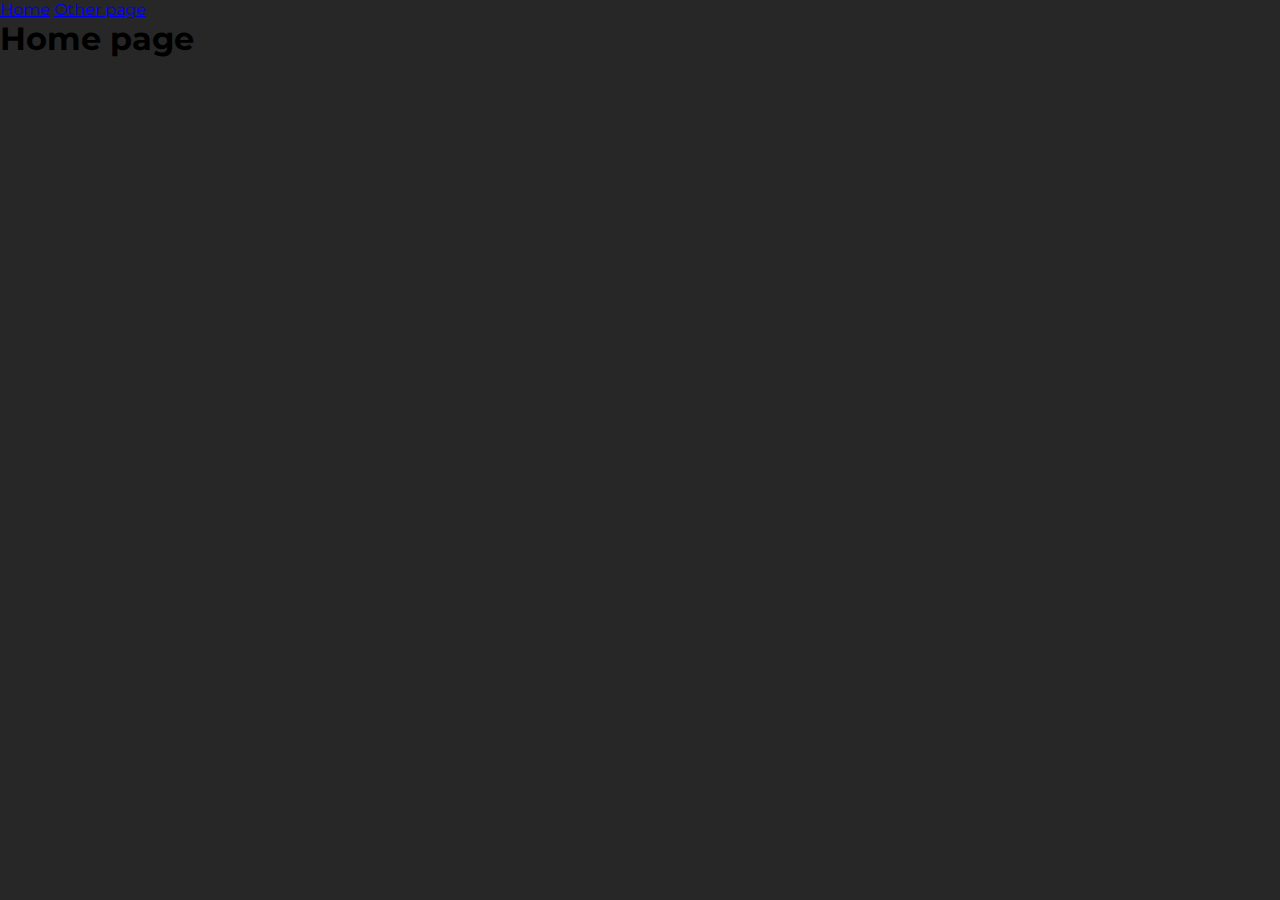
<file: index.html>
<!DOCTYPE html>
<html lang="en">
  <head>
    <title>Home</title>
    <meta charset="UTF-8" />
    <meta name="viewport" content="width=device-width" />
    <!--
      Need a visual blank slate?
      Remove all code in `styles.css`!
    -->
    <link rel="stylesheet" href="styles.css" />
    <script type="module" src="script.js"></script>
  </head>
  <body>
    <nav>
      <a href="/" aria-current="page">Home</a>
      <a href="/page2.html">Other page</a>
    </nav>
    <main>
      <h1>Home page</h1>
    </main>
  </body>
</html>
</file>
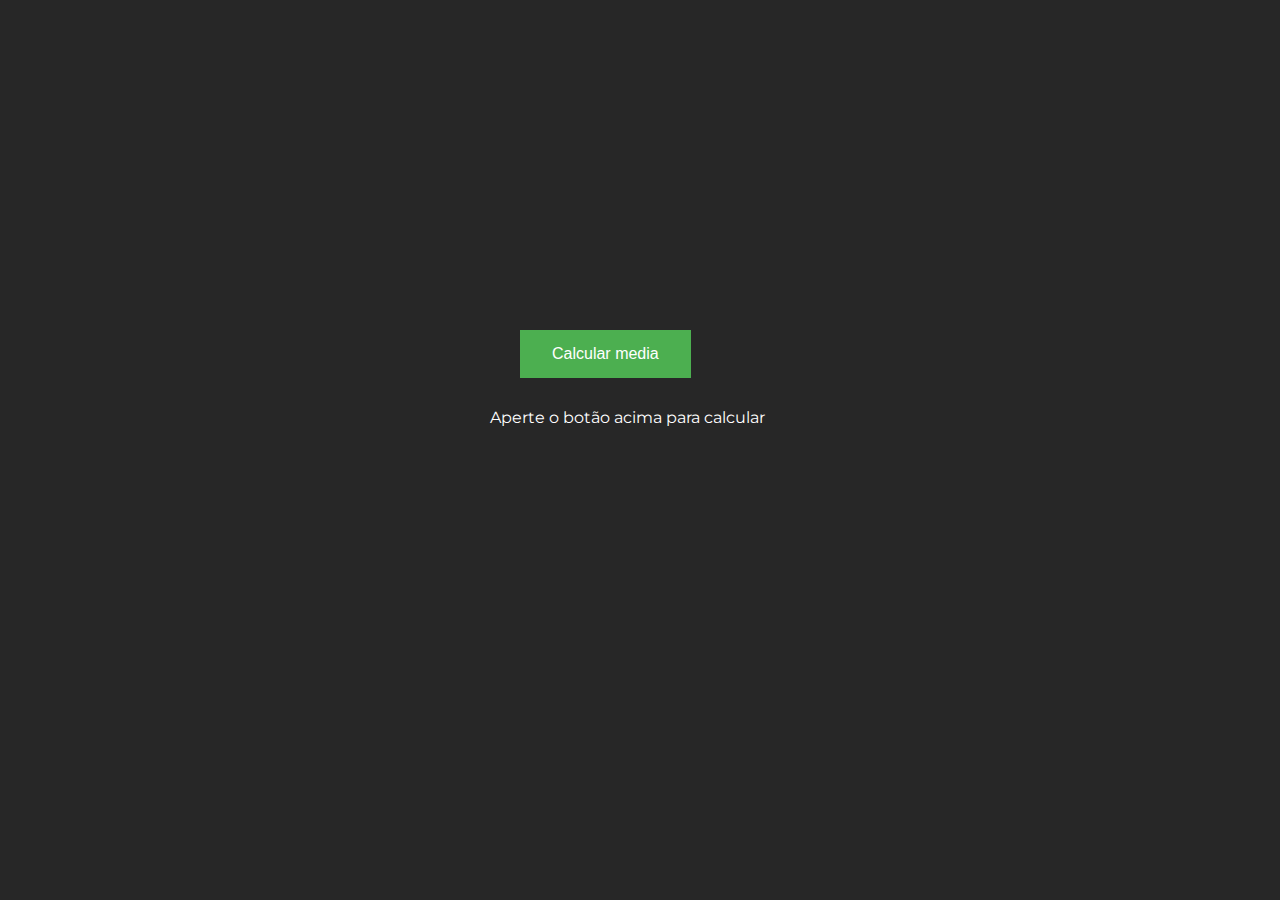
<file: exercicios/exercicios1/index.html>
<!DOCTYPE html>
<html lang="pt-br">
<head>
    <meta charset="UTF-8">
    <meta name="viewport" content="width=device-width, initial-scale=1.0">
    <link rel="stylesheet" href="style.css"/>
</head>
<body>
    <div class="container">
        <div class="box">
            <button onclick="calcMedia()" id="botao">Calcular media</button>
            <section id="saida">
                <p>Aperte o botão acima para calcular</p>
            </section>
        </div>
    </div>

    <script src="atv1.js"></script>
</body>
</html>
</file>
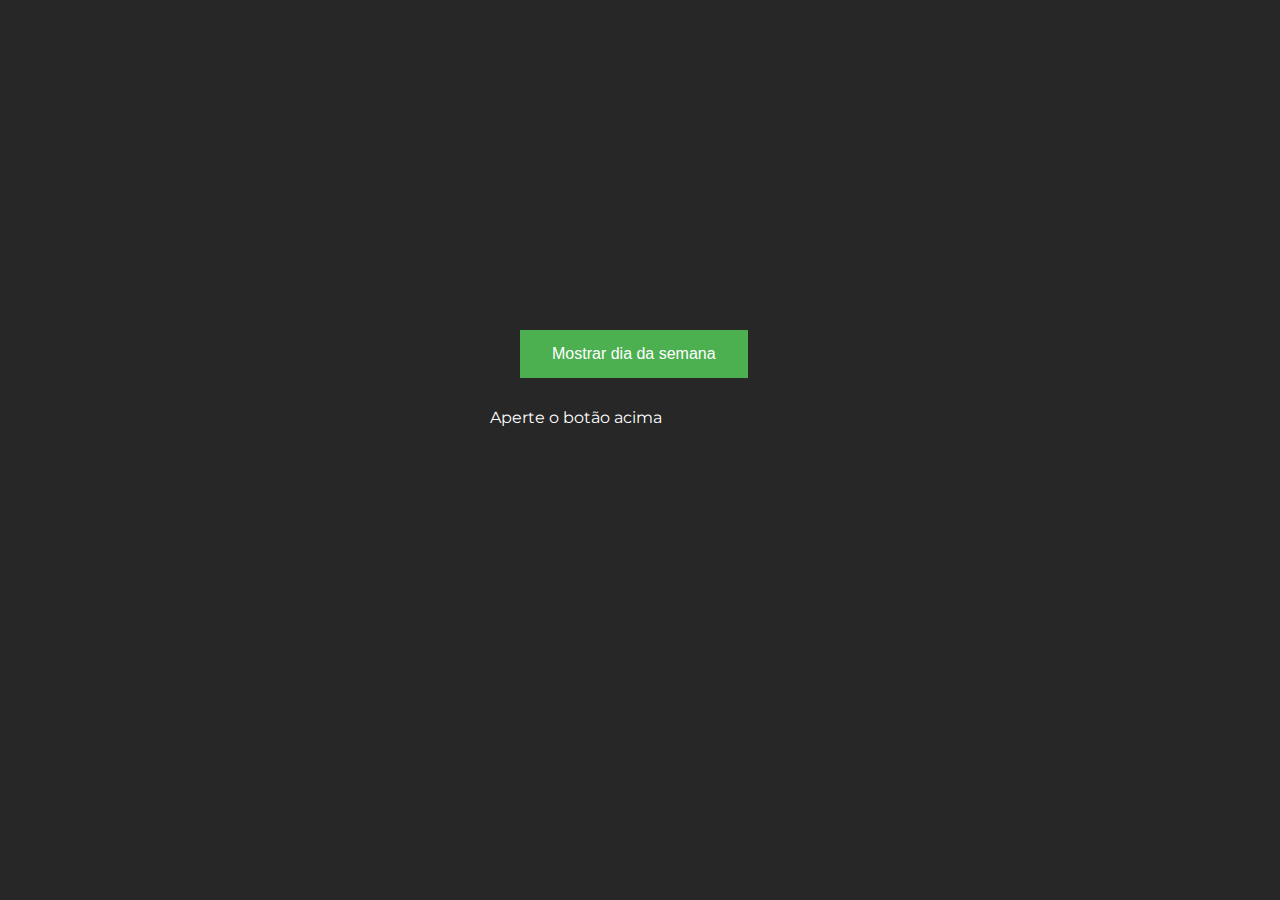
<file: exercicios/exercicios2/index.html>
<!DOCTYPE html>
<html lang="pt-br">
<head>
    <meta charset="UTF-8">
    <meta name="viewport" content="width=device-width, initial-scale=1.0">
    <link rel="stylesheet" href="style.css">
</head>
<body>
    <div class="container">
        <div class="box">
    <button onclick="info()" id="botao">Mostrar dia da semana</button>
    <section id="saida">
        <p>Aperte o botão acima</p>
    </section>
        </div>
    </div>

    <script src="atv2.js"></script>
</body>
</html>
</file>
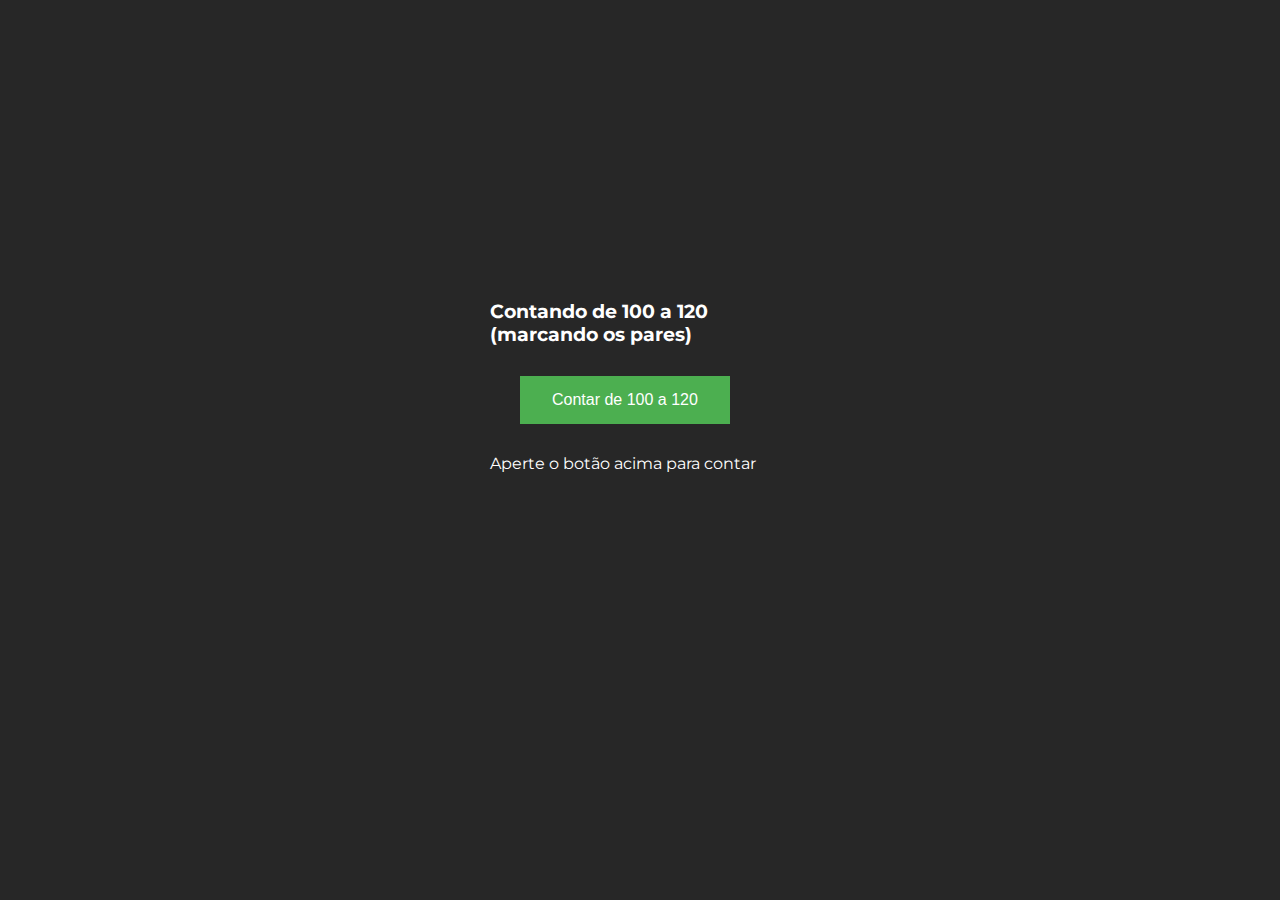
<file: exercicios/exercicios3/index.html>
<!DOCTYPE html>
<html lang="pt-br">
<head>
    <meta charset="UTF-8">
    <meta name="viewport" content="width=device-width, initial-scale=1.0">
    <title>Contando de 100 a 120</title>
    <link rel="stylesheet" href="style.css">
</head>
<body>
    <div class="container">
        <div class="box">
    <h3>Contando de 100 a 120 (marcando os pares)</h3>
    <button onclick="contar()" id="botao">Contar de 100 a 120</button>
    <section id="saida">
        <p>Aperte o botão acima para contar</p>
    </section>
        </div>
    </div>

    <script src="atv3.js"></script>
</body>
</html>
</file>
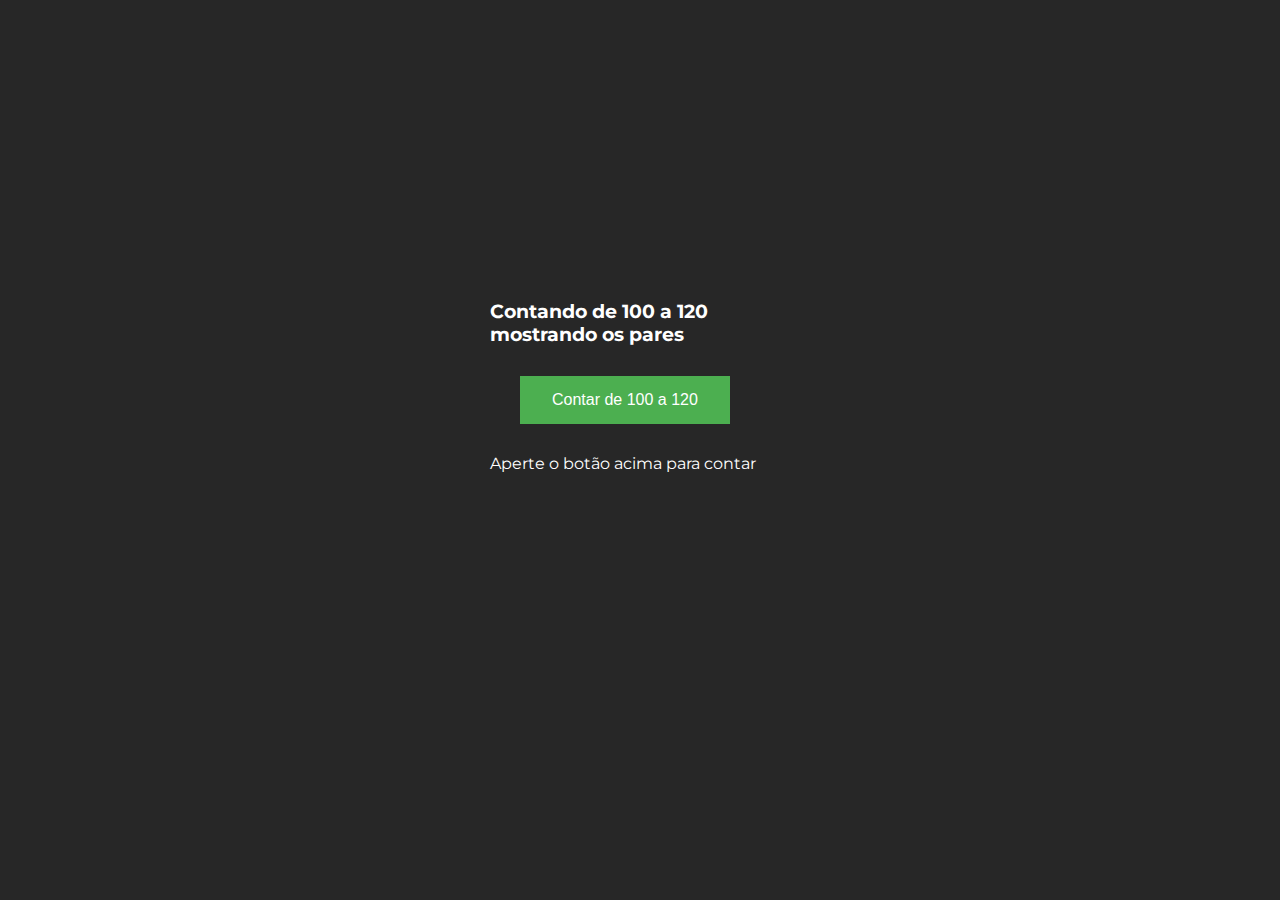
<file: exercicios/exercicios4/index.html>
<!DOCTYPE html>
<html lang="pt-br">
<head>
    <meta charset="UTF-8">
    <meta name="viewport" content="width=device-width, initial-scale=1.0">
    <title>Contando de 100 a 120</title>
    <link rel="stylesheet" href="style.css">
</head>
<body>
    <div class="container">
        <div class="box">
    <h3>Contando de 100 a 120 mostrando os pares</h3>
    <button onclick="contar()" id="botao">Contar de 100 a 120</button>
    <section id="saida">
        <p>Aperte o botão acima para contar</p>
    </section>
        </div>
    </div>

    <script src="atv4.js"></script>
</body>
</html>
</file>
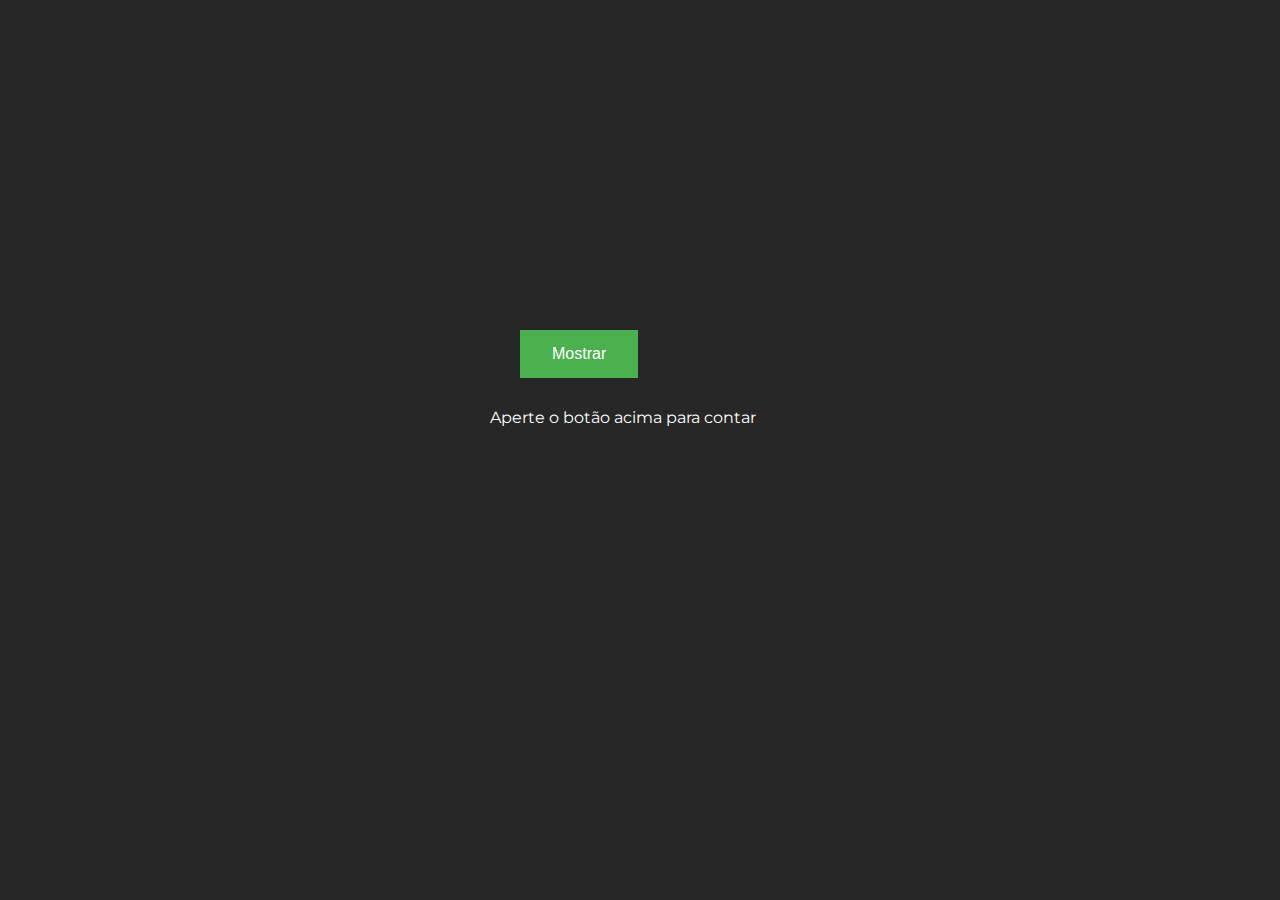
<file: exercicios/exercicios5/index.html>
<!DOCTYPE html>
<html lang="pt-br">
<head>
    <meta charset="UTF-8">
    <meta name="viewport" content="width=device-width, initial-scale=1.0">
    <link rel="stylesheet" href="style.css">
</head>
<body>    
    <div class="container">
    <div class="box">
    <button onclick="contar()" id="botao">Mostrar</button>
    <section id="saida">
        <p>Aperte o botão acima para contar</p>
    </section>
    </div>
    </div>

    <script src="atv5.js"></script>
</body>
</html>
</file>
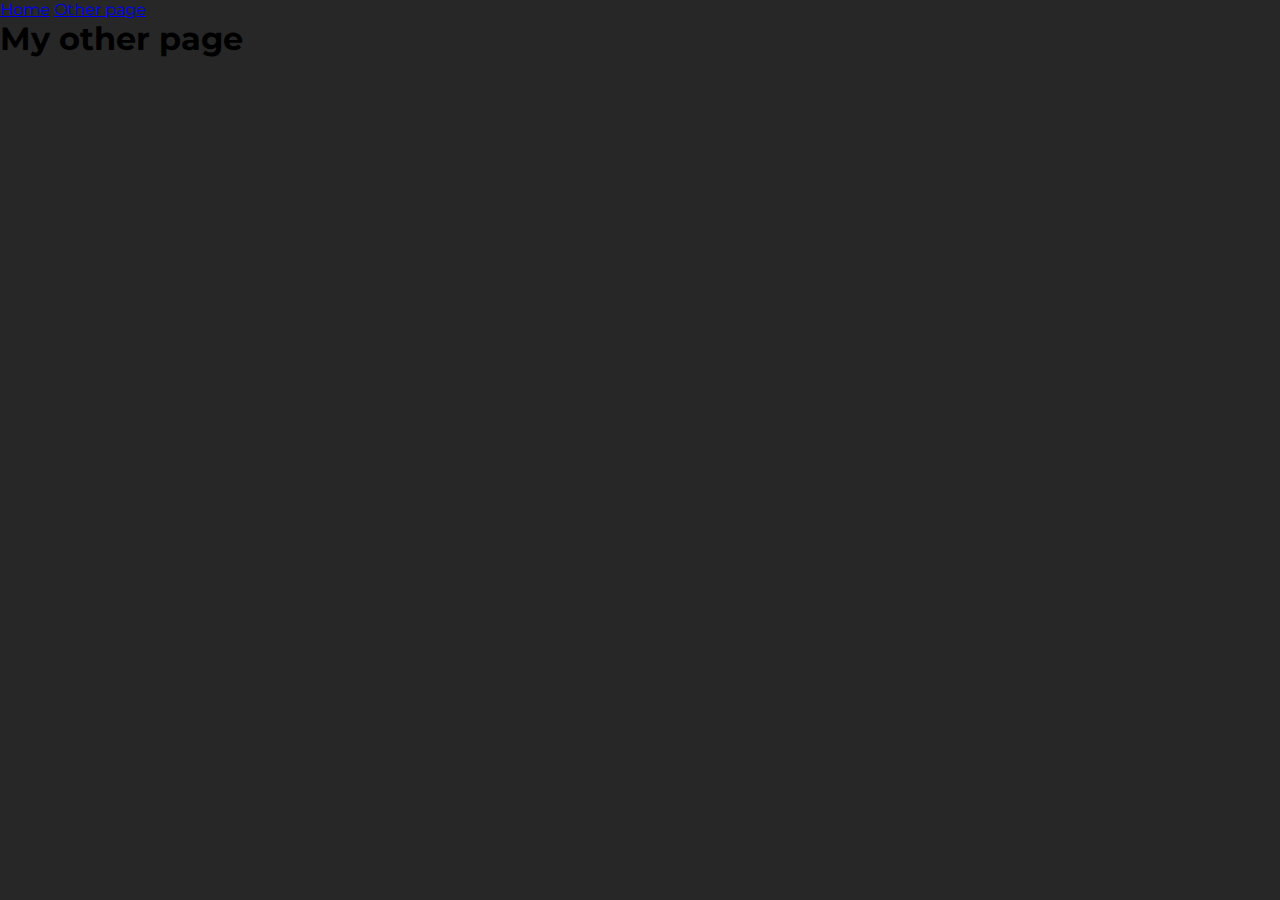
<file: page2.html>
<!DOCTYPE html>
<html lang="en">
  <head>
    <title>Other page</title>
    <meta charset="UTF-8" />
    <meta name="viewport" content="width=device-width" />
    <link rel="stylesheet" href="styles.css" />
    <script type="module" src="script.js"></script>
  </head>
  <body>
    <nav>
      <a href="/">Home</a>
      <a href="/page2.html" aria-current="page">Other page</a>
    </nav>
    <main>
      <h1>My other page</h1>
    </main>
  </body>
</html>
</file>
<file: styles.css>
@import url("https://fonts.googleapis.com/css2?family=Montserrat:wght@400;500;600;700&display=swap");
* {
  margin: 0;
  padding: 0;
  -webkit-box-sizing: border-box;
  box-sizing: border-box;
}

body {
  background: #272727;
  font-family: "Montserrat", sans-serif;
}

.navMenu {
  position: absolute;
  top: 50%;
  left: 50%;
  -webkit-transform: translate(-50%, -50%);
  transform: translate(-50%, -50%);
}

.navMenu a {
  color: #f6f4e6;
  text-decoration: none;
  font-size: 1.2em;
  text-transform: uppercase;
  font-weight: 500;
  display: inline-block;
  -webkit-transition: all 0.2s ease-in-out;
  transition: all 0.2s ease-in-out;
}

.navMenu a:hover {
  color: #fddb3a;
}
</file>
<file: exercicios/exercicios1/style.css>
@import url("https://fonts.googleapis.com/css2?family=Montserrat:wght@400;500;600;700&display=swap");
* {
  margin: 0;
  padding: 0;
  -webkit-box-sizing: border-box;
  box-sizing: border-box;
}

p {
  color: white;
}

body {
  background: #272727;
  font-family: "Montserrat", sans-serif;
}

.navMenu {
  position: absolute;
  top: 50%;
  left: 50%;
  -webkit-transform: translate(-50%, -50%);
  transform: translate(-50%, -50%);
}

.navMenu a {
  color: #f6f4e6;
  text-decoration: none;
  font-size: 1.2em;
  text-transform: uppercase;
  font-weight: 500;
  display: inline-block;
  -webkit-transition: all 0.2s ease-in-out;
  transition: all 0.2s ease-in-out;
}

.navMenu a:hover {
  color: #fddb3a;
}


.container {
  width: 100vw;
  height: 100vh;
  display: flex;
  flex-direction: row;
  justify-content: center;
  align-items: center;
}

.box {
  width: 300px;
  height: 300px;
}
body {
  margin: 0px;
}

#botao {
  background-color: #4CAF50; /* Green */
  border: none;
  color: white;
  padding: 15px 32px;
  margin: 30px;
  text-align: center;
  text-decoration: none;
  display: inline-block;
  font-size: 16px;
}
</file>
<file: exercicios/exercicios2/style.css>
@import url("https://fonts.googleapis.com/css2?family=Montserrat:wght@400;500;600;700&display=swap");
* {
  margin: 0;
  padding: 0;
  -webkit-box-sizing: border-box;
  box-sizing: border-box;
}

p {
  color: white;
}

body {
  background: #272727;
  font-family: "Montserrat", sans-serif;
}

.navMenu {
  position: absolute;
  top: 50%;
  left: 50%;
  -webkit-transform: translate(-50%, -50%);
  transform: translate(-50%, -50%);
}

.navMenu a {
  color: #f6f4e6;
  text-decoration: none;
  font-size: 1.2em;
  text-transform: uppercase;
  font-weight: 500;
  display: inline-block;
  -webkit-transition: all 0.2s ease-in-out;
  transition: all 0.2s ease-in-out;
}

.navMenu a:hover {
  color: #fddb3a;
}


.container {
  width: 100vw;
  height: 100vh;
  display: flex;
  flex-direction: row;
  justify-content: center;
  align-items: center;
}

.box {
  width: 300px;
  height: 300px;
}
body {
  margin: 0px;
}

#botao {
  background-color: #4CAF50; /* Green */
  border: none;
  color: white;
  padding: 15px 32px;
  margin: 30px;
  text-align: center;
  text-decoration: none;
  display: inline-block;
  font-size: 16px;
}
</file>
<file: exercicios/exercicios3/style.css>
@import url("https://fonts.googleapis.com/css2?family=Montserrat:wght@400;500;600;700&display=swap");
* {
  margin: 0;
  padding: 0;
  -webkit-box-sizing: border-box;
  box-sizing: border-box;
}

p, h3 {
  color: white;
}

body {
  background: #272727;
  font-family: "Montserrat", sans-serif;
}

.navMenu {
  position: absolute;
  top: 50%;
  left: 50%;
  -webkit-transform: translate(-50%, -50%);
  transform: translate(-50%, -50%);
}

.navMenu a {
  color: #f6f4e6;
  text-decoration: none;
  font-size: 1.2em;
  text-transform: uppercase;
  font-weight: 500;
  display: inline-block;
  -webkit-transition: all 0.2s ease-in-out;
  transition: all 0.2s ease-in-out;
}

.navMenu a:hover {
  color: #fddb3a;
}


.container {
  width: 100vw;
  height: 100vh;
  display: flex;
  flex-direction: row;
  justify-content: center;
  align-items: center;
}

.box {
  width: 300px;
  height: 300px;
}
body {
  margin: 0px;
}

#botao {
  background-color: #4CAF50; /* Green */
  border: none;
  color: white;
  padding: 15px 32px;
  margin: 30px;
  text-align: center;
  text-decoration: none;
  display: inline-block;
  font-size: 16px;
}
</file>
<file: exercicios/exercicios4/style.css>
@import url("https://fonts.googleapis.com/css2?family=Montserrat:wght@400;500;600;700&display=swap");
* {
  margin: 0;
  padding: 0;
  -webkit-box-sizing: border-box;
  box-sizing: border-box;
}

p, h3{
  color: white;
}

body {
  background: #272727;
  font-family: "Montserrat", sans-serif;
}

.navMenu {
  position: absolute;
  top: 50%;
  left: 50%;
  -webkit-transform: translate(-50%, -50%);
  transform: translate(-50%, -50%);
}

.navMenu a {
  color: #f6f4e6;
  text-decoration: none;
  font-size: 1.2em;
  text-transform: uppercase;
  font-weight: 500;
  display: inline-block;
  -webkit-transition: all 0.2s ease-in-out;
  transition: all 0.2s ease-in-out;
}

.navMenu a:hover {
  color: #fddb3a;
}


.container {
  width: 100vw;
  height: 100vh;
  display: flex;
  flex-direction: row;
  justify-content: center;
  align-items: center;
}

.box {
  width: 300px;
  height: 300px;
}
body {
  margin: 0px;
}

#botao {
  background-color: #4CAF50; /* Green */
  border: none;
  color: white;
  padding: 15px 32px;
  margin: 30px;
  text-align: center;
  text-decoration: none;
  display: inline-block;
  font-size: 16px;
}
</file>
<file: exercicios/exercicios5/style.css>
@import url("https://fonts.googleapis.com/css2?family=Montserrat:wght@400;500;600;700&display=swap");
* {
  margin: 0;
  padding: 0;
  -webkit-box-sizing: border-box;
  box-sizing: border-box;
}

p {
  color: white;
}

body {
  background: #272727;
  font-family: "Montserrat", sans-serif;
}

.navMenu {
  position: absolute;
  top: 50%;
  left: 50%;
  -webkit-transform: translate(-50%, -50%);
  transform: translate(-50%, -50%);
}

.navMenu a {
  color: #f6f4e6;
  text-decoration: none;
  font-size: 1.2em;
  text-transform: uppercase;
  font-weight: 500;
  display: inline-block;
  -webkit-transition: all 0.2s ease-in-out;
  transition: all 0.2s ease-in-out;
}

.navMenu a:hover {
  color: #fddb3a;
}


.container {
  width: 100vw;
  height: 100vh;
  display: flex;
  flex-direction: row;
  justify-content: center;
  align-items: center;
}

.box {
  width: 300px;
  height: 300px;
}
body {
  margin: 0px;
}

#botao {
  background-color: #4CAF50; /* Green */
  border: none;
  color: white;
  padding: 15px 32px;
  margin: 30px;
  text-align: center;
  text-decoration: none;
  display: inline-block;
  font-size: 16px;
}
</file>
